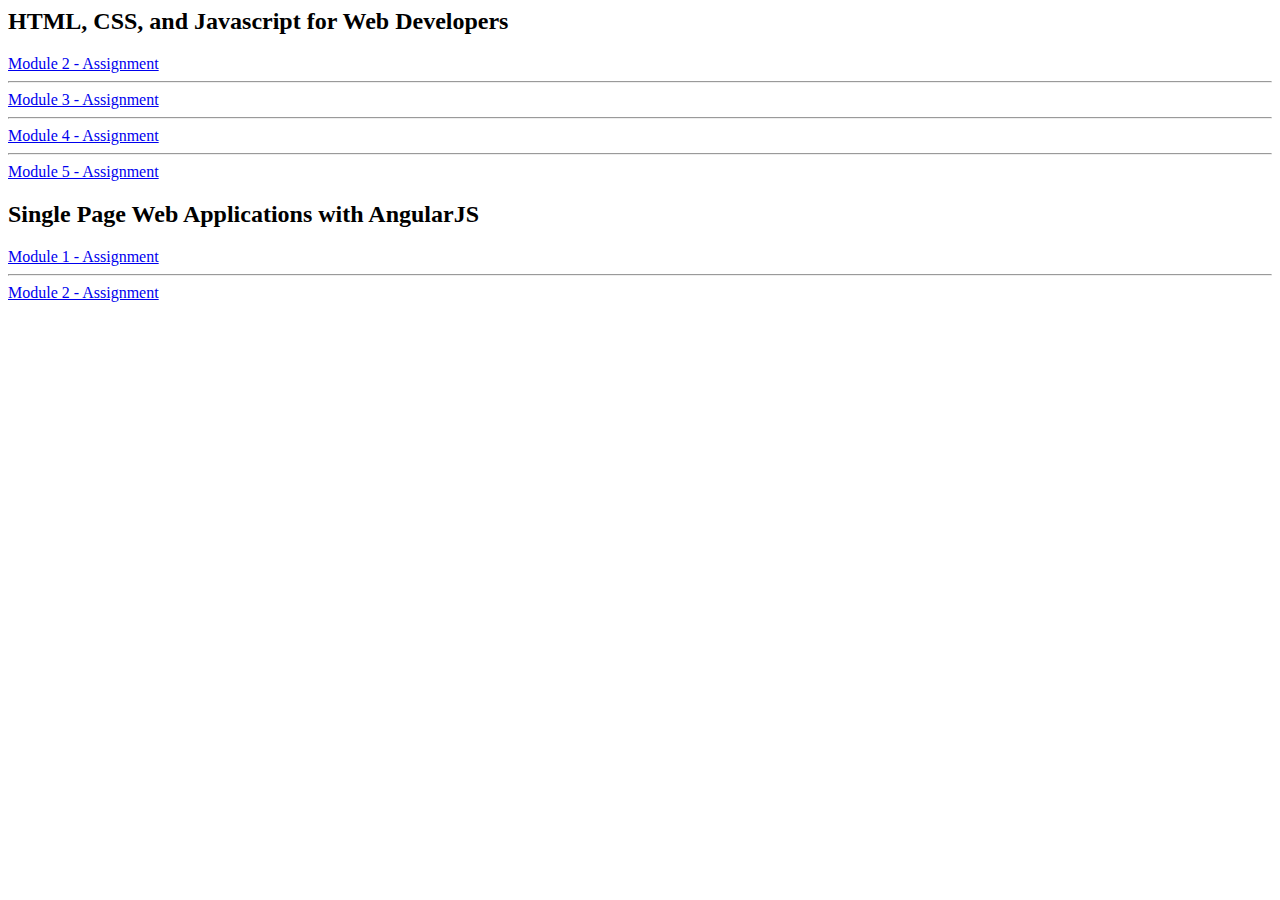
<file: index.html>
<body>
	<h2>HTML, CSS, and Javascript for Web Developers</h2>
	<a href="module2_solution/index.html">Module 2 - Assignment</a>
	<hr>
	<a href="module3_solution/index.html">Module 3 - Assignment</a>
	<hr>
	<a href="module4_solution/index.html">Module 4 - Assignment</a>
	<hr>
	<a href="module5_solution/index.html">Module 5 - Assignment</a>

	<h2>Single Page Web Applications with AngularJS</h2>
	<a href="spa_module1_solution/index.html">Module 1 - Assignment</a>
	<hr>
	<a href="spa_module2_solution/index.html">Module 2 - Assignment</a>
</body>
</file>
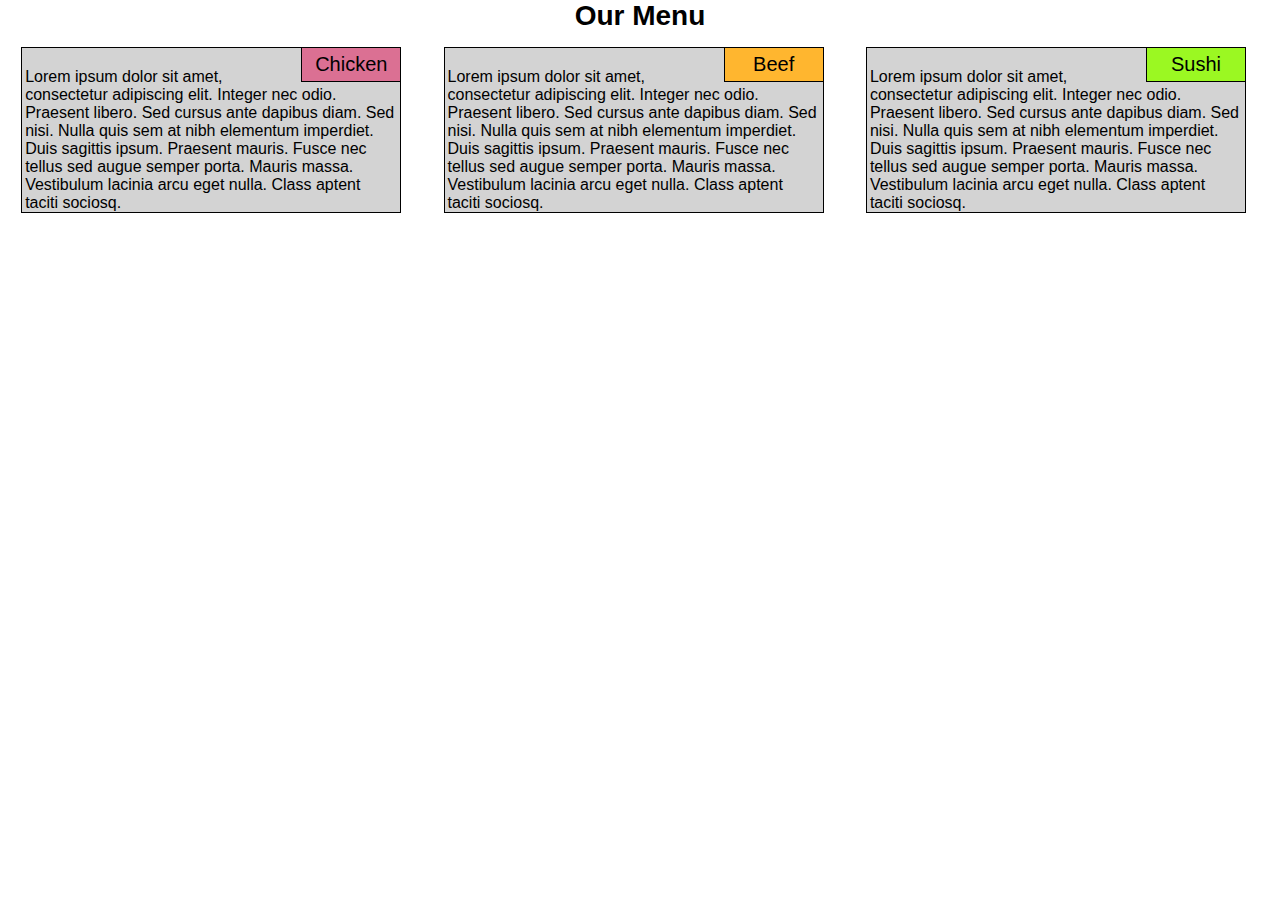
<file: module2_solution/index.html>
<!DOCTYPE html>
<html>

<head>
  <meta charset="utf-8">
  <meta name="viewport" content="width=device-width, initial-scale=1">
  <title>Module 2 - Assignment</title>
  <link rel="stylesheet" href="css/style.css">
</head>

<body>
  <h1>Our Menu</h1>

  <div class="row">
    <div class="col-lg-4 col-md-6 col-sd-12">
      <div class="box">
        <p class="heading heading1">Chicken</p>
        <p class="content">
          Lorem ipsum dolor sit amet, consectetur adipiscing elit. Integer nec odio. Praesent libero. Sed cursus ante
          dapibus diam. Sed nisi. Nulla quis sem at nibh elementum imperdiet.
          Duis sagittis ipsum. Praesent mauris. Fusce nec tellus sed augue semper porta. Mauris massa. Vestibulum
          lacinia
          arcu eget nulla. Class aptent taciti sociosq.</p>
      </div>
    </div>
    <div class="col-lg-4 col-md-6 col-sd-12">
      <div class="box">
        <p class="heading heading2">Beef</p>
        <p class="content">
          Lorem ipsum dolor sit amet, consectetur adipiscing elit. Integer nec odio. Praesent libero. Sed cursus ante
          dapibus diam. Sed nisi. Nulla quis sem at nibh elementum imperdiet.
          Duis sagittis ipsum. Praesent mauris. Fusce nec tellus sed augue semper porta. Mauris massa. Vestibulum
          lacinia
          arcu eget nulla. Class aptent taciti sociosq.</p>
      </div>
    </div>
    <div class="col-lg-4 col-md-12 col-sd-12">
      <div class="box">
        <p class="heading heading3">Sushi</p>
        <p class="content">
          Lorem ipsum dolor sit amet, consectetur adipiscing elit. Integer nec odio. Praesent libero. Sed cursus ante
          dapibus diam. Sed nisi. Nulla quis sem at nibh elementum imperdiet.
          Duis sagittis ipsum. Praesent mauris. Fusce nec tellus sed augue semper porta. Mauris massa. Vestibulum
          lacinia
          arcu eget nulla. Class aptent taciti sociosq.</p>
      </div>
    </div>
  </div>

</body>
</html>
</file>
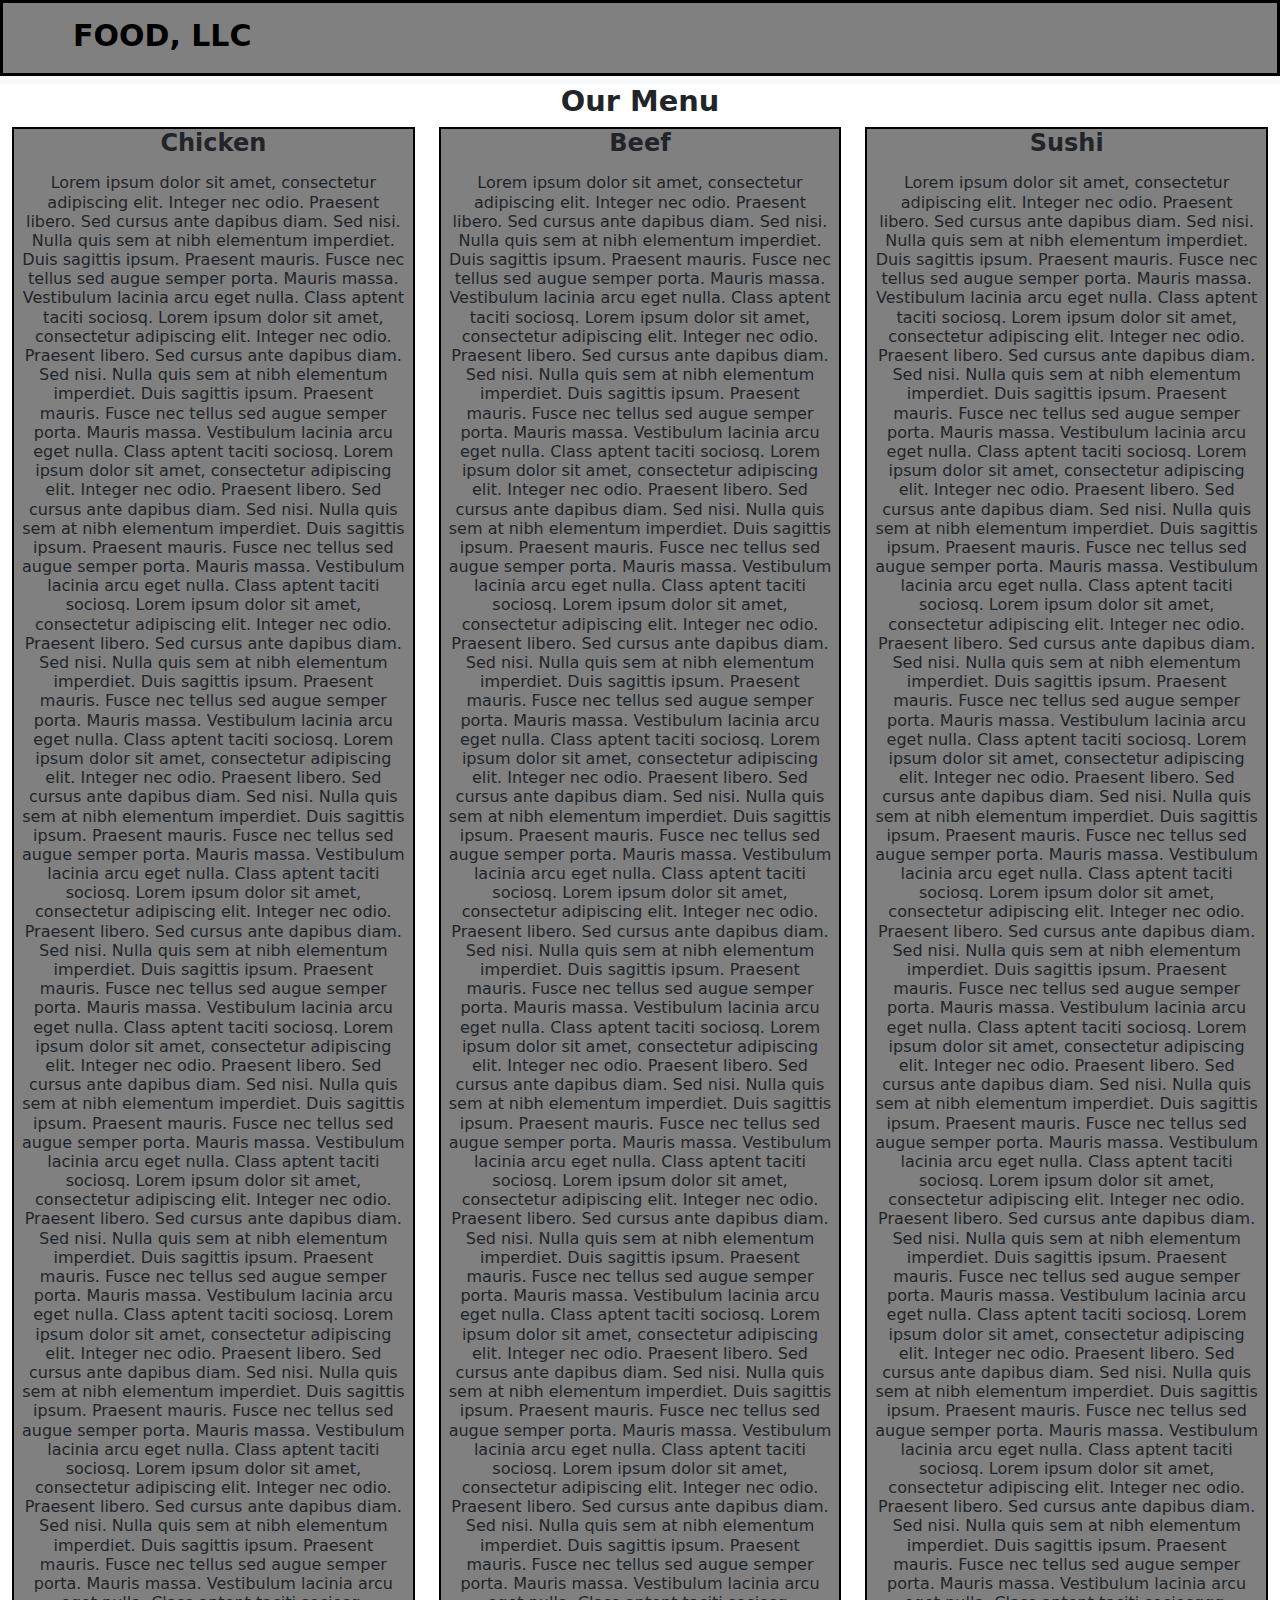
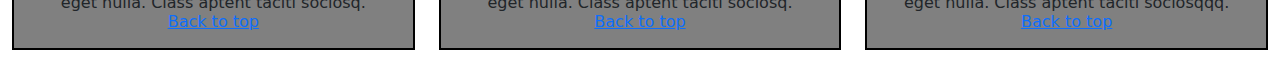
<file: module3_solution/index.html>
<!DOCTYPE html>
<html>

<head>
    <meta charset="utf-8">
    <meta name="viewport" content="width=device-width, initial-scale=1">
    <title>Module 3 - Assignment</title>
    <link rel="stylesheet" href="css/bootstrap.min.css">
    <link rel="stylesheet" href="css/style.css">
    <link href='https://fonts.googleapis.com/css?family=Oxygen:400,300,700' rel='stylesheet' type='text/css'>
    <link href='https://fonts.googleapis.com/css?family=Lora' rel='stylesheet' type='text/css'>
</head>

<body>
    <header>
        <nav class="navbar navbar-expand-lg navbar-light bg-light" id="navibar">
            <div class="container-fluid">
                <!--the logo placeholder-->
                <a href="index.html" class="pull-left">
                    <div id="logo-img"></div>
                </a>

                <!-- the name-->
                <div class="navbar-brand">
                    <a href="index.html">
                        <h1>food, llc</h1>
                    </a>
                </div>

                <!-- the menu button for dropdown-->
                <button class="navbar-toggler float-left d-lg-none d-md-none" type="button" data-bs-toggle="collapse"
                    data-bs-target="#navbarSupportedContent" aria-controls="navbarSupportedContent"
                    aria-expanded="false" aria-label="Toggle navigation">
                    <span class="navbar-toggler-icon"></span>
                </button>

                <!-- The menu-->
                <div class="collapse navbar-collapse" id="navbarSupportedContent">
                    <ul id="navigation-bar" class="d-lg-none d-md-none navbar-nav">
                        <li class="nav-item">
                            <a class="nav-link active" aria-current="page" href="#item-chicken">Chicken</a>
                        </li>
                        <li class="nav-item">
                            <a class="nav-link active" aria-current="page" href="#item-beef">Beef</a>
                        </li>

                        <li class="nav-item">
                            <a class="nav-link active" aria-current="page" href="#item-sushi">Sushi</a>
                        </li>

                    </ul>
                </div>
            </div>
        </nav>
    </header>

    <h2 class="text-center">Our Menu</h2>
    <div id="main-content" class="container-fluid">
        <div class="row">
            <div class="col-lg-4 col-md-6 col-sd-12">
                <div class="text-box">
                    <h3 class="item-heading text-center" id="item-chicken">Chicken</p>
                    <p class="text-box-content">
                        Lorem ipsum dolor sit amet, consectetur adipiscing elit. Integer nec odio. Praesent libero. Sed
                        cursus ante
                        dapibus diam. Sed nisi. Nulla quis sem at nibh elementum imperdiet.
                        Duis sagittis ipsum. Praesent mauris. Fusce nec tellus sed augue semper porta. Mauris massa.
                        Vestibulum
                        lacinia
                        arcu eget nulla. Class aptent taciti sociosq.
                        
                        Lorem ipsum dolor sit amet, consectetur adipiscing elit. Integer nec odio. Praesent libero. Sed
                        cursus ante
                        dapibus diam. Sed nisi. Nulla quis sem at nibh elementum imperdiet.
                        Duis sagittis ipsum. Praesent mauris. Fusce nec tellus sed augue semper porta. Mauris massa.
                        Vestibulum
                        lacinia
                        arcu eget nulla. Class aptent taciti sociosq.

                        Lorem ipsum dolor sit amet, consectetur adipiscing elit. Integer nec odio. Praesent libero. Sed
                        cursus ante
                        dapibus diam. Sed nisi. Nulla quis sem at nibh elementum imperdiet.
                        Duis sagittis ipsum. Praesent mauris. Fusce nec tellus sed augue semper porta. Mauris massa.
                        Vestibulum
                        lacinia
                        arcu eget nulla. Class aptent taciti sociosq.

                        Lorem ipsum dolor sit amet, consectetur adipiscing elit. Integer nec odio. Praesent libero. Sed
                        cursus ante
                        dapibus diam. Sed nisi. Nulla quis sem at nibh elementum imperdiet.
                        Duis sagittis ipsum. Praesent mauris. Fusce nec tellus sed augue semper porta. Mauris massa.
                        Vestibulum
                        lacinia
                        arcu eget nulla. Class aptent taciti sociosq.

                        Lorem ipsum dolor sit amet, consectetur adipiscing elit. Integer nec odio. Praesent libero. Sed
                        cursus ante
                        dapibus diam. Sed nisi. Nulla quis sem at nibh elementum imperdiet.
                        Duis sagittis ipsum. Praesent mauris. Fusce nec tellus sed augue semper porta. Mauris massa.
                        Vestibulum
                        lacinia
                        arcu eget nulla. Class aptent taciti sociosq.

                        Lorem ipsum dolor sit amet, consectetur adipiscing elit. Integer nec odio. Praesent libero. Sed
                        cursus ante
                        dapibus diam. Sed nisi. Nulla quis sem at nibh elementum imperdiet.
                        Duis sagittis ipsum. Praesent mauris. Fusce nec tellus sed augue semper porta. Mauris massa.
                        Vestibulum
                        lacinia
                        arcu eget nulla. Class aptent taciti sociosq.
                        
                        Lorem ipsum dolor sit amet, consectetur adipiscing elit. Integer nec odio. Praesent libero. Sed
                        cursus ante
                        dapibus diam. Sed nisi. Nulla quis sem at nibh elementum imperdiet.
                        Duis sagittis ipsum. Praesent mauris. Fusce nec tellus sed augue semper porta. Mauris massa.
                        Vestibulum
                        lacinia
                        arcu eget nulla. Class aptent taciti sociosq.

                        Lorem ipsum dolor sit amet, consectetur adipiscing elit. Integer nec odio. Praesent libero. Sed
                        cursus ante
                        dapibus diam. Sed nisi. Nulla quis sem at nibh elementum imperdiet.
                        Duis sagittis ipsum. Praesent mauris. Fusce nec tellus sed augue semper porta. Mauris massa.
                        Vestibulum
                        lacinia
                        arcu eget nulla. Class aptent taciti sociosq.

                        Lorem ipsum dolor sit amet, consectetur adipiscing elit. Integer nec odio. Praesent libero. Sed
                        cursus ante
                        dapibus diam. Sed nisi. Nulla quis sem at nibh elementum imperdiet.
                        Duis sagittis ipsum. Praesent mauris. Fusce nec tellus sed augue semper porta. Mauris massa.
                        Vestibulum
                        lacinia
                        arcu eget nulla. Class aptent taciti sociosq.

                        Lorem ipsum dolor sit amet, consectetur adipiscing elit. Integer nec odio. Praesent libero. Sed
                        cursus ante
                        dapibus diam. Sed nisi. Nulla quis sem at nibh elementum imperdiet.
                        Duis sagittis ipsum. Praesent mauris. Fusce nec tellus sed augue semper porta. Mauris massa.
                        Vestibulum
                        lacinia
                        arcu eget nulla. Class aptent taciti sociosq.
                        <br>
                        <a href="#navibar">Back to top</a>
                    
                    </p>
                </div>
            </div>
            <div class="col-lg-4 col-md-6 col-sd-12">
                <div class="text-box">
                    <h3 class="item-heading text-center" id="item-beef">Beef</p>
                    <p class="text-box-content">
                        Lorem ipsum dolor sit amet, consectetur adipiscing elit. Integer nec odio. Praesent libero. Sed
                        cursus ante
                        dapibus diam. Sed nisi. Nulla quis sem at nibh elementum imperdiet.
                        Duis sagittis ipsum. Praesent mauris. Fusce nec tellus sed augue semper porta. Mauris massa.
                        Vestibulum
                        lacinia
                        arcu eget nulla. Class aptent taciti sociosq.
                        
                        Lorem ipsum dolor sit amet, consectetur adipiscing elit. Integer nec odio. Praesent libero. Sed
                        cursus ante
                        dapibus diam. Sed nisi. Nulla quis sem at nibh elementum imperdiet.
                        Duis sagittis ipsum. Praesent mauris. Fusce nec tellus sed augue semper porta. Mauris massa.
                        Vestibulum
                        lacinia
                        arcu eget nulla. Class aptent taciti sociosq.

                        Lorem ipsum dolor sit amet, consectetur adipiscing elit. Integer nec odio. Praesent libero. Sed
                        cursus ante
                        dapibus diam. Sed nisi. Nulla quis sem at nibh elementum imperdiet.
                        Duis sagittis ipsum. Praesent mauris. Fusce nec tellus sed augue semper porta. Mauris massa.
                        Vestibulum
                        lacinia
                        arcu eget nulla. Class aptent taciti sociosq.

                        Lorem ipsum dolor sit amet, consectetur adipiscing elit. Integer nec odio. Praesent libero. Sed
                        cursus ante
                        dapibus diam. Sed nisi. Nulla quis sem at nibh elementum imperdiet.
                        Duis sagittis ipsum. Praesent mauris. Fusce nec tellus sed augue semper porta. Mauris massa.
                        Vestibulum
                        lacinia
                        arcu eget nulla. Class aptent taciti sociosq.

                        Lorem ipsum dolor sit amet, consectetur adipiscing elit. Integer nec odio. Praesent libero. Sed
                        cursus ante
                        dapibus diam. Sed nisi. Nulla quis sem at nibh elementum imperdiet.
                        Duis sagittis ipsum. Praesent mauris. Fusce nec tellus sed augue semper porta. Mauris massa.
                        Vestibulum
                        lacinia
                        arcu eget nulla. Class aptent taciti sociosq.

                        Lorem ipsum dolor sit amet, consectetur adipiscing elit. Integer nec odio. Praesent libero. Sed
                        cursus ante
                        dapibus diam. Sed nisi. Nulla quis sem at nibh elementum imperdiet.
                        Duis sagittis ipsum. Praesent mauris. Fusce nec tellus sed augue semper porta. Mauris massa.
                        Vestibulum
                        lacinia
                        arcu eget nulla. Class aptent taciti sociosq.
                        
                        Lorem ipsum dolor sit amet, consectetur adipiscing elit. Integer nec odio. Praesent libero. Sed
                        cursus ante
                        dapibus diam. Sed nisi. Nulla quis sem at nibh elementum imperdiet.
                        Duis sagittis ipsum. Praesent mauris. Fusce nec tellus sed augue semper porta. Mauris massa.
                        Vestibulum
                        lacinia
                        arcu eget nulla. Class aptent taciti sociosq.

                        Lorem ipsum dolor sit amet, consectetur adipiscing elit. Integer nec odio. Praesent libero. Sed
                        cursus ante
                        dapibus diam. Sed nisi. Nulla quis sem at nibh elementum imperdiet.
                        Duis sagittis ipsum. Praesent mauris. Fusce nec tellus sed augue semper porta. Mauris massa.
                        Vestibulum
                        lacinia
                        arcu eget nulla. Class aptent taciti sociosq.

                        Lorem ipsum dolor sit amet, consectetur adipiscing elit. Integer nec odio. Praesent libero. Sed
                        cursus ante
                        dapibus diam. Sed nisi. Nulla quis sem at nibh elementum imperdiet.
                        Duis sagittis ipsum. Praesent mauris. Fusce nec tellus sed augue semper porta. Mauris massa.
                        Vestibulum
                        lacinia
                        arcu eget nulla. Class aptent taciti sociosq.

                        Lorem ipsum dolor sit amet, consectetur adipiscing elit. Integer nec odio. Praesent libero. Sed
                        cursus ante
                        dapibus diam. Sed nisi. Nulla quis sem at nibh elementum imperdiet.
                        Duis sagittis ipsum. Praesent mauris. Fusce nec tellus sed augue semper porta. Mauris massa.
                        Vestibulum
                        lacinia
                        arcu eget nulla. Class aptent taciti sociosq.
                        <br>
                        <a href="#navibar">Back to top</a>
                    
                    </p>
                </div>
            </div>
            <div class="col-lg-4 col-md-12 col-sd-12">
                <div class="text-box">
                    <h3 class="item-heading text-center" id="item-sushi">Sushi</p>
                    <p class="text-box-content">
                        Lorem ipsum dolor sit amet, consectetur adipiscing elit. Integer nec odio. Praesent libero. Sed
                        cursus ante
                        dapibus diam. Sed nisi. Nulla quis sem at nibh elementum imperdiet.
                        Duis sagittis ipsum. Praesent mauris. Fusce nec tellus sed augue semper porta. Mauris massa.
                        Vestibulum
                        lacinia
                        arcu eget nulla. Class aptent taciti sociosq.
                        
                        Lorem ipsum dolor sit amet, consectetur adipiscing elit. Integer nec odio. Praesent libero. Sed
                        cursus ante
                        dapibus diam. Sed nisi. Nulla quis sem at nibh elementum imperdiet.
                        Duis sagittis ipsum. Praesent mauris. Fusce nec tellus sed augue semper porta. Mauris massa.
                        Vestibulum
                        lacinia
                        arcu eget nulla. Class aptent taciti sociosq.

                        Lorem ipsum dolor sit amet, consectetur adipiscing elit. Integer nec odio. Praesent libero. Sed
                        cursus ante
                        dapibus diam. Sed nisi. Nulla quis sem at nibh elementum imperdiet.
                        Duis sagittis ipsum. Praesent mauris. Fusce nec tellus sed augue semper porta. Mauris massa.
                        Vestibulum
                        lacinia
                        arcu eget nulla. Class aptent taciti sociosq.

                        Lorem ipsum dolor sit amet, consectetur adipiscing elit. Integer nec odio. Praesent libero. Sed
                        cursus ante
                        dapibus diam. Sed nisi. Nulla quis sem at nibh elementum imperdiet.
                        Duis sagittis ipsum. Praesent mauris. Fusce nec tellus sed augue semper porta. Mauris massa.
                        Vestibulum
                        lacinia
                        arcu eget nulla. Class aptent taciti sociosq.

                        Lorem ipsum dolor sit amet, consectetur adipiscing elit. Integer nec odio. Praesent libero. Sed
                        cursus ante
                        dapibus diam. Sed nisi. Nulla quis sem at nibh elementum imperdiet.
                        Duis sagittis ipsum. Praesent mauris. Fusce nec tellus sed augue semper porta. Mauris massa.
                        Vestibulum
                        lacinia
                        arcu eget nulla. Class aptent taciti sociosq.

                        Lorem ipsum dolor sit amet, consectetur adipiscing elit. Integer nec odio. Praesent libero. Sed
                        cursus ante
                        dapibus diam. Sed nisi. Nulla quis sem at nibh elementum imperdiet.
                        Duis sagittis ipsum. Praesent mauris. Fusce nec tellus sed augue semper porta. Mauris massa.
                        Vestibulum
                        lacinia
                        arcu eget nulla. Class aptent taciti sociosq.
                        
                        Lorem ipsum dolor sit amet, consectetur adipiscing elit. Integer nec odio. Praesent libero. Sed
                        cursus ante
                        dapibus diam. Sed nisi. Nulla quis sem at nibh elementum imperdiet.
                        Duis sagittis ipsum. Praesent mauris. Fusce nec tellus sed augue semper porta. Mauris massa.
                        Vestibulum
                        lacinia
                        arcu eget nulla. Class aptent taciti sociosq.

                        Lorem ipsum dolor sit amet, consectetur adipiscing elit. Integer nec odio. Praesent libero. Sed
                        cursus ante
                        dapibus diam. Sed nisi. Nulla quis sem at nibh elementum imperdiet.
                        Duis sagittis ipsum. Praesent mauris. Fusce nec tellus sed augue semper porta. Mauris massa.
                        Vestibulum
                        lacinia
                        arcu eget nulla. Class aptent taciti sociosq.

                        Lorem ipsum dolor sit amet, consectetur adipiscing elit. Integer nec odio. Praesent libero. Sed
                        cursus ante
                        dapibus diam. Sed nisi. Nulla quis sem at nibh elementum imperdiet.
                        Duis sagittis ipsum. Praesent mauris. Fusce nec tellus sed augue semper porta. Mauris massa.
                        Vestibulum
                        lacinia
                        arcu eget nulla. Class aptent taciti sociosq.

                        Lorem ipsum dolor sit amet, consectetur adipiscing elit. Integer nec odio. Praesent libero. Sed
                        cursus ante
                        dapibus diam. Sed nisi. Nulla quis sem at nibh elementum imperdiet.
                        Duis sagittis ipsum. Praesent mauris. Fusce nec tellus sed augue semper porta. Mauris massa.
                        Vestibulum
                        lacinia
                        arcu eget nulla. Class aptent taciti sociosqqq.
                        <br>
                        <a href="#navibar">Back to top</a>
                    </p>
                </div>
            </div>
        </div>
    </div>



    <script src="js/jquery-3.5.1.min.js"></script>
    <script src="js/bootstrap.min.js"></script>
</body>

</html>
</file>
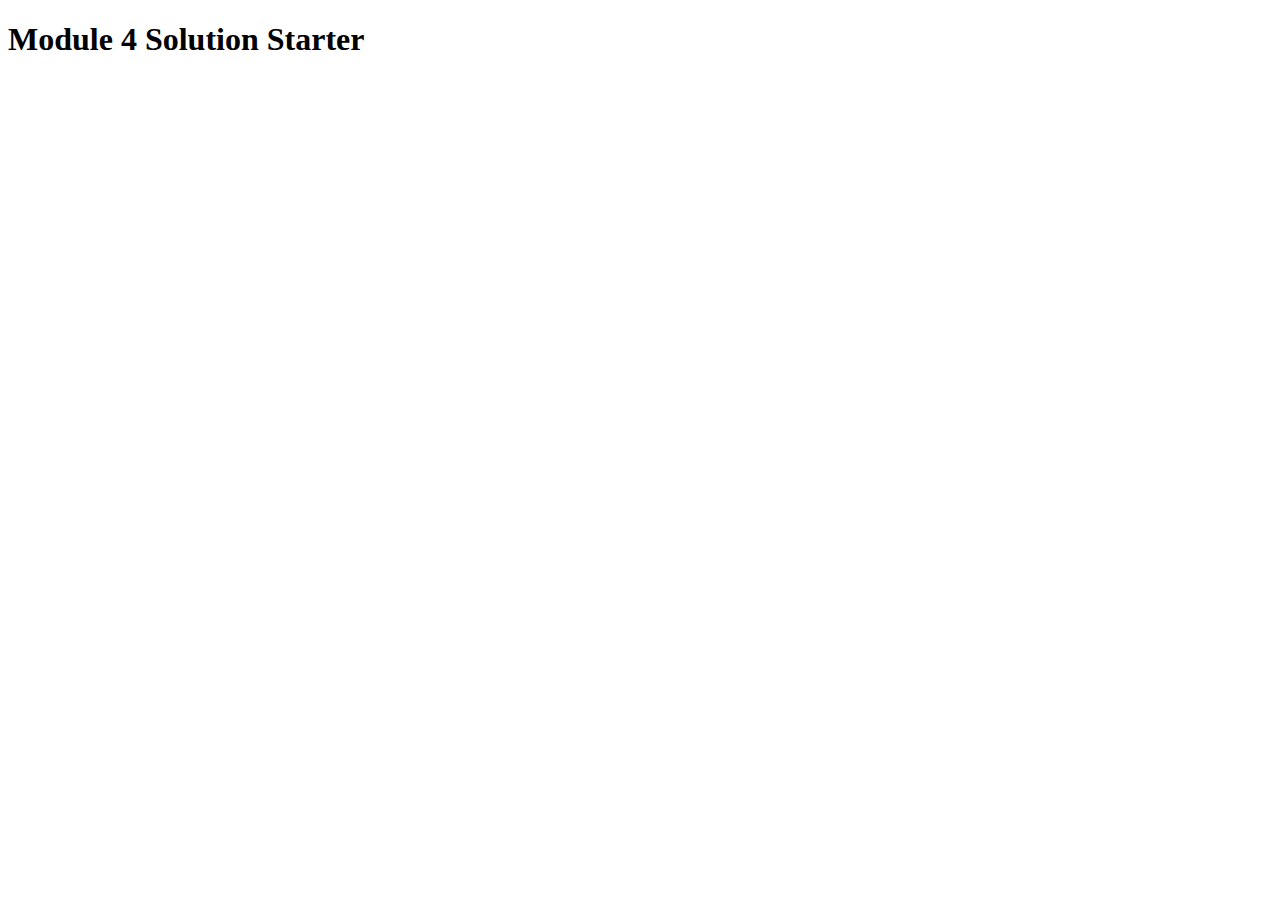
<file: module4_solution/index.html>
<!DOCTYPE html>
<html>
<head>
  <meta charset="utf-8">
  <title>Module 4 Solution Starter</title>
  <script>
    var names = []; // DO NOT REMOVE
  </script>
  <script src="js/SpeakHello.js"></script>
  <script src="js/SpeakGoodBye.js"></script>
  <script src="js/script.js"></script>
</head>
<body>
  <h1>Module 4 Solution Starter</h1>
</body>
</html>
</file>
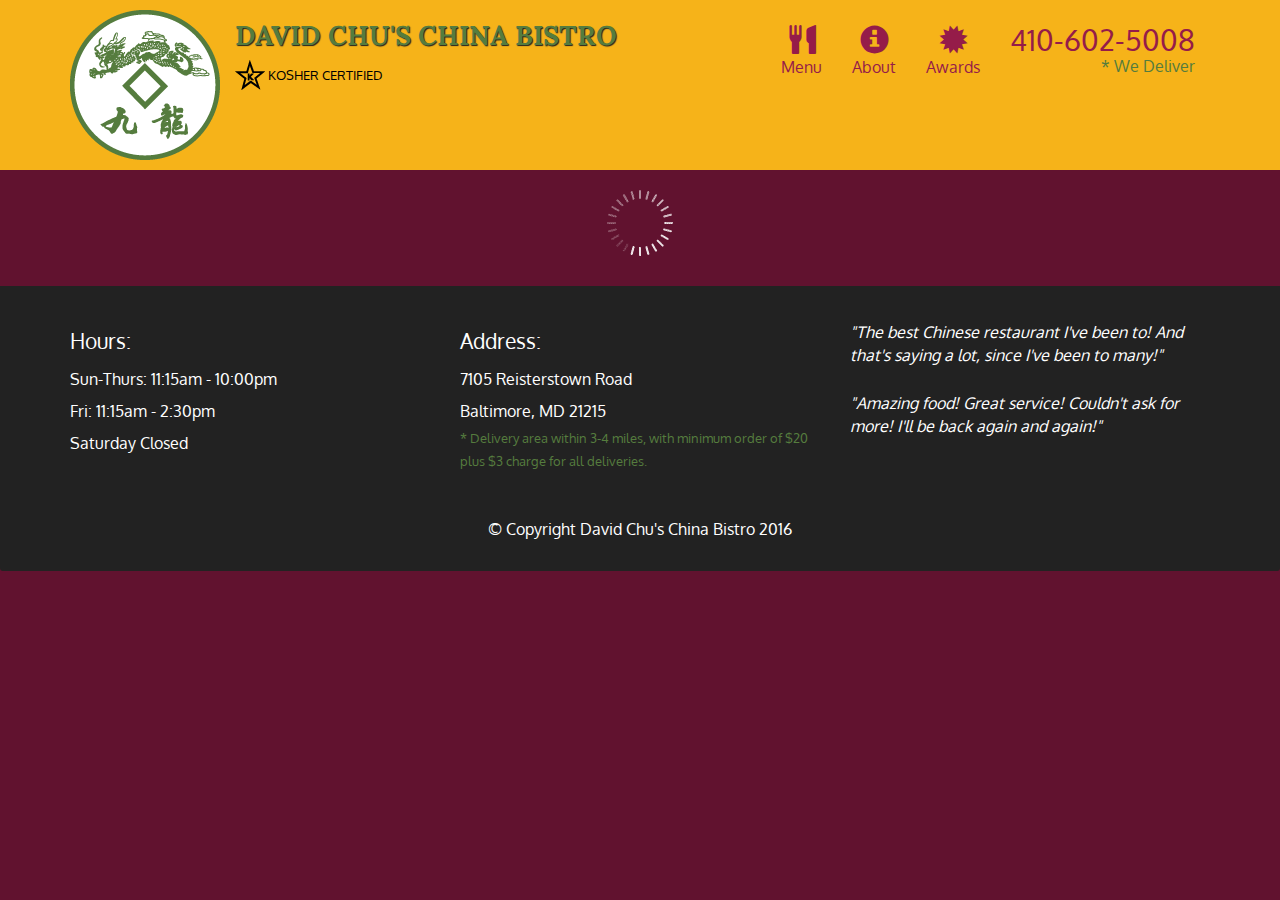
<file: module5_solution/index.html>
<!doctype html>
<html lang="en">
  <head>
    <meta charset="utf-8">
    <meta http-equiv="X-UA-Compatible" content="IE=edge">
    <meta name="viewport" content="width=device-width, initial-scale=1">
    <title>David Chu's China Bistro</title>
    <link rel="stylesheet" href="css/bootstrap.min.css">
    <link rel="stylesheet" href="css/styles.css">
    <link href='https://fonts.googleapis.com/css?family=Oxygen:400,300,700' rel='stylesheet' type='text/css'>
    <link href='https://fonts.googleapis.com/css?family=Lora' rel='stylesheet' type='text/css'>
  </head>
<body>
  <header>
    <nav id="header-nav" class="navbar navbar-default">
      <div class="container">
        <div class="navbar-header">
          <a href="index.html" class="pull-left visible-md visible-lg">
            <div id="logo-img" alt="Logo image"></div>
          </a>

          <div class="navbar-brand">
            <a href="index.html"><h1>David Chu's China Bistro</h1></a>
            <p>
              <img src="images/star-k-logo.png" alt="Kosher certification">
              <span>Kosher Certified</span>
            </p>
          </div>

          <button id="navbarToggle" type="button" class="navbar-toggle collapsed" data-toggle="collapse" data-target="#collapsable-nav" aria-expanded="false">
            <span class="sr-only">Toggle navigation</span>
            <span class="icon-bar"></span>
            <span class="icon-bar"></span>
            <span class="icon-bar"></span>
          </button>
        </div>
        
        <div id="collapsable-nav" class="collapse navbar-collapse">
           <ul id="nav-list" class="nav navbar-nav navbar-right">
            <li id="navHomeButton" class="visible-xs active">
              <a href="index.html">
                <span class="glyphicon glyphicon-home"></span> Home</a>
            </li>
            <li id="navMenuButton">
              <a href="#" onclick="$dc.loadMenuCategories();">
                <span class="glyphicon glyphicon-cutlery"></span><br class="hidden-xs"> Menu</a>
            </li>
            <li>
              <a href="#">
                <span class="glyphicon glyphicon-info-sign"></span><br class="hidden-xs"> About</a>
            </li>
            <li>
              <a href="#">
                <span class="glyphicon glyphicon-certificate"></span><br class="hidden-xs"> Awards</a>
            </li>
            <li id="phone" class="hidden-xs">
              <a href="tel:410-602-5008">
                <span>410-602-5008</span></a><div>* We Deliver</div>
            </li>
          </ul><!-- #nav-list -->
        </div><!-- .collapse .navbar-collapse -->
      </div><!-- .container -->
    </nav><!-- #header-nav -->
  </header>

  <div id="call-btn" class="visible-xs">
    <a class="btn" href="tel:410-602-5008">
    <span class="glyphicon glyphicon-earphone"></span>
    410-602-5008
    </a>
  </div>
  <div id="xs-deliver" class="text-center visible-xs">* We Deliver</div>

  <div id="main-content" class="container"></div>

  <footer class="panel-footer">
    <div class="container">
      <div class="row">
        <section id="hours" class="col-sm-4">
          <span>Hours:</span><br>
          Sun-Thurs: 11:15am - 10:00pm<br>
          Fri: 11:15am - 2:30pm<br>
          Saturday Closed
          <hr class="visible-xs">
        </section>
        <section id="address" class="col-sm-4">
          <span>Address:</span><br>
          7105 Reisterstown Road<br>
          Baltimore, MD 21215
          <p>* Delivery area within 3-4 miles, with minimum order of $20 plus $3 charge for all deliveries.</p>
          <hr class="visible-xs">
        </section>
        <section id="testimonials" class="col-sm-4">
          <p>"The best Chinese restaurant I've been to! And that's saying a lot, since I've been to many!"</p>
          <p>"Amazing food! Great service! Couldn't ask for more! I'll be back again and again!"</p>
        </section>
      </div>
      <div class="text-center">&copy; Copyright David Chu's China Bistro 2016</div>
    </div>
  </footer>

  <!-- jQuery (Bootstrap JS plugins depend on it) -->
  <script src="js/jquery-2.1.4.min.js"></script>
  <script src="js/bootstrap.min.js"></script>
  <script src="js/ajax-utils.js"></script>
  <script src="js/script.js"></script>
</body>
</html>
</file>
<file: module2_solution/css/style.css>
* {
    box-sizing: border-box;
    margin: 0px;
    padding: 0px;
    font-family: Helvetica;
}

h1 {
    margin-bottom: 15px;
    text-align: center;
    font-size: 175%;
}

.row {
    width: 100%;
    position: absolute;
}

.box {
    background-color: lightgray;
    width: 90%;
    margin: auto;
    border: 1px solid black;
    margin-bottom: 10px;
}

.content {
    margin-top: 20px;
    color: black;
    padding-left: 3px;
    padding-right: 3px;
    position: relative;
}

.heading {
    position: relative;
    float: right;
    border: 1px solid black;
    top: -1px;
    right: -1px;
    padding: 5px;
    text-align: center;
    width: 100px;
    font-size: 125%;
}

.heading1 {
    background-color: palevioletred;
}

.heading2 {
    background-color: rgb(255, 182, 47);
}

.heading3 {
    background-color: rgb(155, 248, 34);
}


/* Media Quary Part */
@media (min-width: 992px) {
    .col-lg-4 {
        float: left;
        width: 33%;
    }
}

@media (min-width: 768px) and (max-width: 991px) {
    .col-md-6 {
        float: left;
        width: 50%;
    }

    .col-md-12 {
        float: left;
        width: 100%;
    }

    .col-md-12>.box {
        width: 95%;
        margin: auto;
    }
}

@media (max-width: 767px) {
    .col-sd-12 {
        float: left;
        width: 100%;
    }
}
</file>
<file: module3_solution/css/style.css>
* {
    box-sizing: border-box;
}

/*brand name*/
.navbar-brand h1 {
    color: black;
    font-size: 1.5em;
    text-transform: uppercase;
    font-weight: bold;
    margin-top: 0;
    margin-bottom: 0;
}
.navbar{
    padding-top:0px;
}

.navbar-brand a{
    text-decoration: none;
}

#logo-img {
    background: url('https://via.placeholder.com/150/0000FF/808080') no-repeat;
    width: 50px;
    height: 50px;
    margin: 10px 15px 10px 10px;
    position: relative;
}

.navbar .container-fluid{
    background-color: gray;
    border: 3px solid black;
    position: relative;
    padding-right: 0px;
    padding-left: 0px;
}

.container-fluid .navbar-brand{
    position: absolute;
    padding-left: 70px;
    top: 10px;
}

.navbar-nav{
    margin-bottom: 1px;
}

/*dropdown */
/*the button */
.navbar .navbar-toggler{
    margin-right: 10px;
}

.nav-item{
    border: 2px solid black;
    background-color: blanchedalmond;
}

/* mark red whenever hovered*/
.nav-item:hover{
    border: 2px solid red;
}


/* text in the dropdown */
.nav-item a{
    font-weight: 800;
    text-align: center;
}

/** content **/
h2{
    font-weight: bold;
    font-size: 1.8em;
}

.text-box {
    background-color: gray;
    border: 2px solid black;
    margin-bottom: 20px;
}

.item-heading{
    font-weight: bold;
    font-size: 1.5em;
}

.text-box-content{
    font-weight: 100;
    padding-left: 7px;
    padding-right: 7px;
    font-size: 16px;
}
</file>
<file: module5_solution/css/styles.css>
body {
  font-size: 16px;
  color: #fff;
  background-color: #61122f;
  font-family: 'Oxygen', sans-serif;
}

/** HEADER **/
#header-nav {
  background-color: #f6b319;
  border-radius: 0;
  border: 0;
}

#logo-img {
  background: url('../images/restaurant-logo_large.png') no-repeat;
  width: 150px;
  height: 150px;
  margin: 10px 15px 10px 0;
}

.navbar-brand {
  padding-top: 25px;
}
.navbar-brand h1 { /* Restaurant name */
  font-family: 'Lora', serif;
  color: #557c3e;
  font-size: 1.5em;
  text-transform: uppercase;
  font-weight: bold;
  text-shadow: 1px 1px 1px #222;
  margin-top: 0;
  margin-bottom: 0;
  line-height: .75;
}
.navbar-brand a:hover, .navbar-brand a:focus {
  text-decoration: none;
}
.navbar-brand p { /* Kosher cert */
  color: #000;
  text-transform: uppercase;
  font-size: .7em;
  margin-top: 15px;
}
.navbar-brand p span { /* Star-K */
  vertical-align: middle;
}

#nav-list {
  margin-top: 10px;
}
#nav-list a {
  color: #951C49;
  text-align: center;
}
#nav-list a:hover {
  background: #E7E7E7;
}
#nav-list a span {
  font-size: 1.8em;
}

#phone {
  margin-top: 5px;
}
#phone a { /* Phone number */
  text-align: right;
  padding-bottom: 0;
}
#phone div { /* We Deliver */
  color: #557c3e;
  text-align: right;
  padding-right: 15px;
}

.navbar-header button.navbar-toggle, .navbar-header .icon-bar {
  border: 1px solid #61122f;
}
.navbar-header button.navbar-toggle {
  clear: both;
  margin-top: -30px;
}
/* END HEADER */

/* FOOTER */
.panel-footer {
  margin-top: 30px;
  padding-top: 35px;
  padding-bottom: 30px;
  background-color: #222;
  border-top: 0;
}
.panel-footer div.row {
  margin-bottom: 35px;
}
#hours, #address {
  line-height: 2;
}
#hours > span, #address > span {
  font-size: 1.3em;
}
#address p {
  color: #557c3e;
  font-size: .8em;
  line-height: 1.8;
}
#testimonials {
  font-style: italic;
}
#testimonials p:nth-child(2) {
  margin-top: 25px;
}
/* END FOOTER */



/* HOME PAGE */
.container .jumbotron {
  box-shadow: 0 0 50px #3F0C1F;
  border: 2px solid #3F0C1F;
}

#menu-tile, #specials-tile, #map-tile {
  height: 250px;
  width: 100%;
  margin-bottom: 15px;
  position: relative;
  border: 2px solid #3F0C1F;
  overflow: hidden;
}
#menu-tile:hover, #specials-tile:hover, #map-tile:hover {
  box-shadow: 0 1px 5px 1px #cccccc;
}
#menu-tile {
  background: url('../images/menu-tile.jpg') no-repeat;
  background-position: center;
}
#specials-tile {
  background: url('../images/specials-tile.jpg') no-repeat;
  background-position: center;
}
#menu-tile span, #specials-tile span, #map-tile span {
  position: absolute;
  bottom: 0;
  right: 0;
  width: 100%;
  text-align: center;
  font-size: 1.6em;
  text-transform: uppercase;
  background-color: #000;
  color: #fff;
  opacity: .8;
}
/* END HOME PAGE */

/* MENU CATEGORIES PAGE */
.category-tile { 
  position: relative;
  border: 2px solid #3F0C1F;
  overflow: hidden;
  width: 200px;
  height: 200px;
  margin: 0 auto 15px;
}
.category-tile span {
  position: absolute;
  bottom: 0;
  right: 0;
  width: 100%;
  text-align: center;
  font-size: 1.2em;
  text-transform: uppercase;
  background-color: #000;
  color: #fff;
  opacity: .8;
}
.category-tile:hover {
  box-shadow: 0 1px 5px 1px #cccccc;
}

#menu-categories-title + div {
  margin-bottom: 50px;
}
/* END MENU CATEGORIES PAGE */

/* SINGLE CATEGORY PAGE */
.menu-item-tile {
  margin-bottom: 25px;
}
.menu-item-tile hr {
  width: 80%;
}
.menu-item-tile .menu-item-price {
  font-size: 1.1em;
  text-align: right;
  margin-top: -15px;
  margin-right: -15px;
}
.menu-item-tile .menu-item-price span {
  font-size: .6em;
}
.menu-item-photo {
  position: relative;
  border: 2px solid #3F0C1F; 
  overflow: hidden;
  padding: 0;
  margin-right: -15px;
  margin-left: auto;
  margin-bottom: 20px;
  max-width: 250px;
}
.menu-item-photo div {
  position: absolute;
  bottom: 0;
  right: 0;
  width: 80px;
  background-color: #557c3e;
  text-align: center;
}
.menu-item-description {
  padding-right: 30px;
}
h3.menu-item-title {
  margin: 0 0 10px;
}
.menu-item-details {
  font-size: .9em;
  font-style: italic;
}
/* END SINGLE CATEGORY PAGE */


/********** Large devices only **********/
@media (min-width: 1200px) {
  .container .jumbotron {
    background: url('../images/jumbotron_1200.jpg') no-repeat;
    height: 675px;
  }
}

/********** Medium devices only **********/
@media (min-width: 992px) and (max-width: 1199px) {
  /* Header */
  #logo-img {
    background: url('../images/restaurant-logo_medium.png') no-repeat;
    width: 100px;
    height: 100px;
    margin: 5px 5px 5px 0;
  }
  /* End Header */

  /* Home Page */
  .container .jumbotron {
    background: url('../images/jumbotron_992.jpg') no-repeat;
    height: 558px;
  }
  /* End Home Page */
}

/********** Small devices only **********/
@media (min-width: 768px) and (max-width: 991px) {
  /* Home Page */
  .container .jumbotron {
    background: url('../images/jumbotron_768.jpg') no-repeat;
    height: 432px;
  }
  /* End Home Page */
}

/********** Extra small devices only **********/
@media (max-width: 767px) {
  /* Header */
  .navbar-brand {
    padding-top: 10px;
    height: 80px;
  }
  .navbar-brand h1 { /* Restaurant name */
    padding-top: 10px;
    font-size: 5vw; /* 1vw = 1% of viewport width */
  }
  .navbar-brand p { /* Kosher cert */
    font-size: .6em;
    margin-top: 12px;
  }
  .navbar-brand p img { /* Star-K */
    height: 20px;
  }

  #collapsable-nav a { /* Collapsed nav menu text */
    font-size: 1.2em;
  }
  #collapsable-nav a span { /* Collapsed nav menu glyph */
    font-size: 1em;
    margin-right: 5px;
  }

  #call-btn > a {
    font-size: 1.5em;
    display: block;
    margin: 0 20px;
    padding: 10px;
    border: 2px solid #fff;
    background-color: #f6b319;
    color: #951c49;
  }
  #xs-deliver {
    margin-top: 5px;
    font-size: .7em;
    letter-spacing: .1em;
    text-transform: uppercase;
  }
  /* End Header */

  /* Footer */
  .panel-footer section {
    margin-bottom: 30px;
    text-align: center;
  }
  .panel-footer section:nth-child(3) {
    margin-bottom: 0; /* margin already exists on the whole row */
  }
  .panel-footer section hr {
    width: 50%;
  }
  /* End Footer */

  /* Home Page */
  .container .jumbotron {
    margin-top: 30px;
    padding: 0;
  }
  #menu-tile, #specials-tile {
    width: 360px;
    margin: 0 auto 15px;
  }

  .menu-item-photo {
    margin-right: auto;
  }
  .menu-item-tile .menu-item-price {
    text-align: center;
  }
  .menu-item-description {
    text-align: center;;
  }
}


/********** Super extra small devices Only :-) (e.g., iPhone 4) **********/
@media (max-width: 479px) {
  /* Header */
  .navbar-brand h1 { /* Restaurant name */
    padding-top: 5px;
    font-size: 6vw;
  }
  /* End Header */
  
  /* Home page */
  #menu-tile, #specials-tile {
    width: 280px;
    margin: 0 auto 15px;
  }

  .col-xxs-12 {
    position: relative;
    min-height: 1px;
    padding-right: 15px;
    padding-left: 15px;
    float: left;
    width: 100%;
  }
}
</file>
